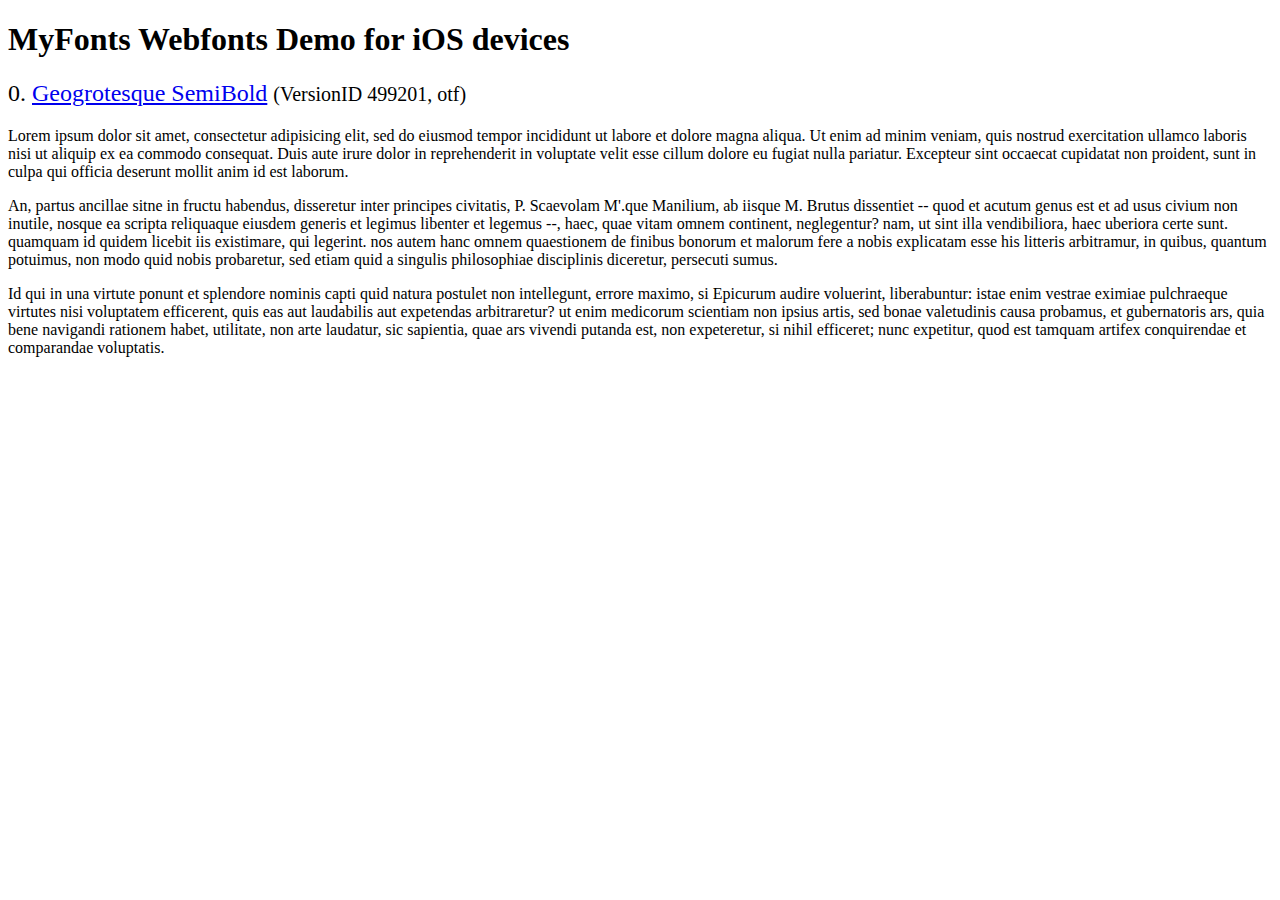
<file: woocommerce-FlexSlider-690832b/demo/fonts/webfonts/geo-semibold/svg/index.html>
<!DOCTYPE html>
<html>
<head>
<title>MyFonts Webfonts Demo for iOS devices</title>
<meta http-equiv="content-type" content="text/html; charset=utf-8" />

<style type="text/css" media="all">

	h2 {
		 font-weight:normal;
	}

		
	@font-face {
		font-family:"Geogrotesque-SemiBold";
		src:url("style_169898.svg#Geogrotesque-SemiBold") format("svg");
	}
	
	.webfont_0 {
		font-family: Geogrotesque-SemiBold;
	}
		
</style>

</head>

<body>

<h1>MyFonts Webfonts Demo for iOS devices</h1>


<h2>0. <span class='webfont_0'><a href='http://new.myfonts.com/search/style::169898/'>Geogrotesque SemiBold</a></span>
<small>(VersionID 499201, otf)</small>
</h2>

<p class='webfont_0'>Lorem ipsum dolor sit amet, consectetur adipisicing elit, sed do eiusmod tempor incididunt ut labore et dolore magna aliqua. Ut enim ad minim veniam, quis nostrud exercitation ullamco laboris nisi ut aliquip ex ea commodo consequat. Duis aute irure dolor in reprehenderit in voluptate velit esse cillum dolore eu fugiat nulla pariatur. Excepteur sint occaecat cupidatat non proident, sunt in culpa qui officia deserunt mollit anim id est laborum.</p>

<p class='webfont_0'>An, partus ancillae sitne in fructu habendus, disseretur inter principes civitatis, P. Scaevolam M'.que Manilium, ab iisque M. Brutus dissentiet -- quod et acutum genus est et ad usus civium non inutile, nosque ea scripta reliquaque eiusdem generis et legimus libenter et legemus --, haec, quae vitam omnem continent, neglegentur? nam, ut sint illa vendibiliora, haec uberiora certe sunt. quamquam id quidem licebit iis existimare, qui legerint. nos autem hanc omnem quaestionem de finibus bonorum et malorum fere a nobis explicatam esse his litteris arbitramur, in quibus, quantum potuimus, non modo quid nobis probaretur, sed etiam quid a singulis philosophiae disciplinis diceretur, persecuti sumus.</p>

<p class='webfont_0'>Id qui in una virtute ponunt et splendore nominis capti quid natura postulet non intellegunt, errore maximo, si Epicurum audire voluerint, liberabuntur: istae enim vestrae eximiae pulchraeque virtutes nisi voluptatem efficerent, quis eas aut laudabilis aut expetendas arbitraretur? ut enim medicorum scientiam non ipsius artis, sed bonae valetudinis causa probamus, et gubernatoris ars, quia bene navigandi rationem habet, utilitate, non arte laudatur, sic sapientia, quae ars vivendi putanda est, non expeteretur, si nihil efficeret; nunc expetitur, quod est tamquam artifex conquirendae et comparandae voluptatis.</p>




</body>
</html>
</file>
